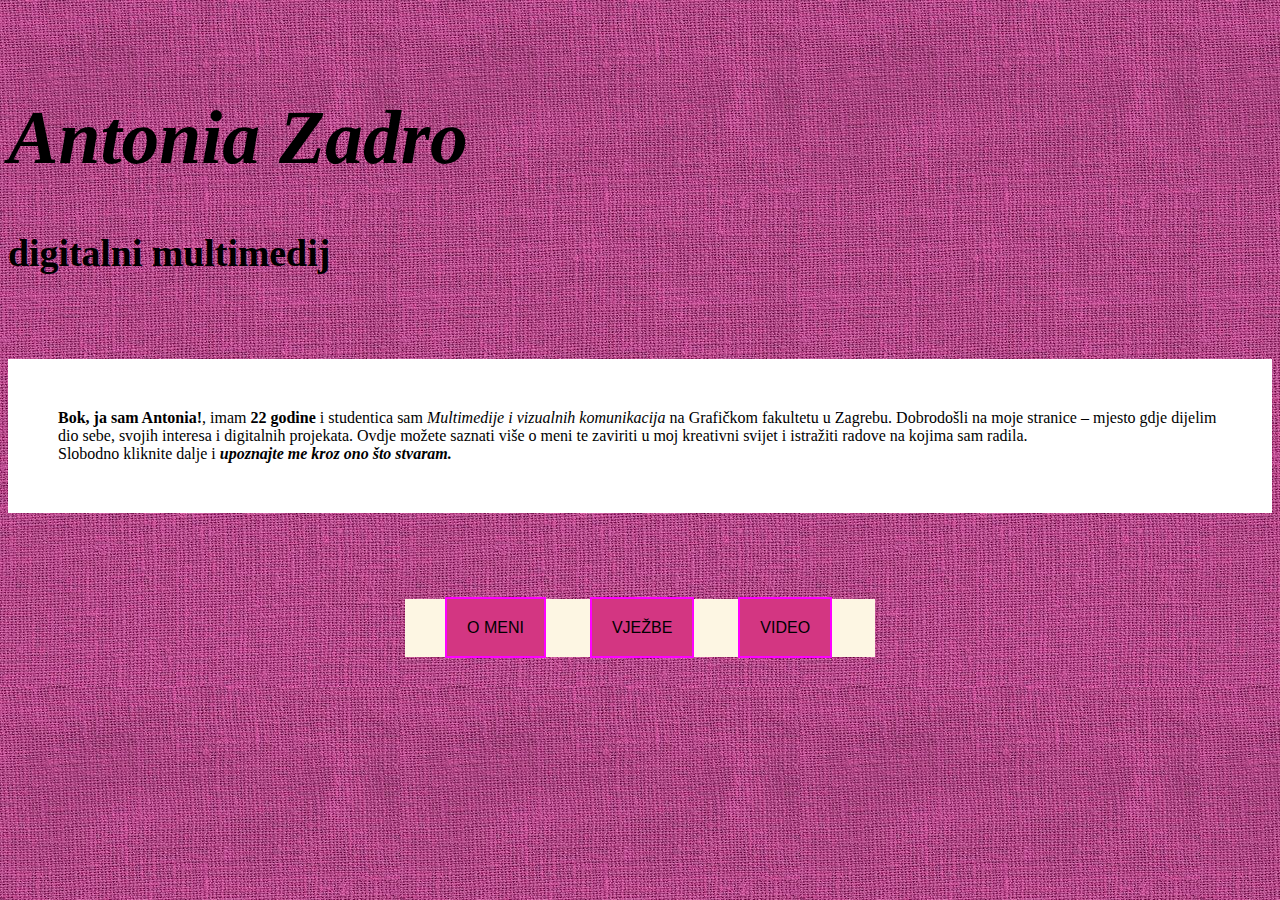
<file: index.html>
<! DOCTYPE html>
<html>
<head>
    <title>Antonia Zadro - digitalni multimedij</title>
	   <link rel='stylesheet' href='stil.css'/>
</head>
<body>
<br>
<br>
   <h1><i>Antonia Zadro</i></h1>
	<h2>digitalni multimedij </h2>
	<br>
	<br>
    <p><b>Bok, ja sam Antonia!</b>, imam <b>22 godine</b> i studentica sam <i>Multimedije i vizualnih komunikacija</i> na Grafičkom fakultetu u Zagrebu. Dobrodošli na moje stranice – mjesto gdje dijelim dio sebe, svojih interesa i digitalnih projekata. Ovdje možete saznati više o meni te zaviriti u moj kreativni svijet i istražiti radove na kojima sam radila. <br>Slobodno kliknite dalje i <i><b>upoznajte me kroz ono što stvaram.</i></b></p>
	<br>
	<br>
	<br>
	<nav>
	     <ul>
		     <li><a href='o_meni.html'>O MENI</a></li>
			 <li><a href='vježbe.html'>VJEŽBE</a></li>
			 <li><a href='video.html'>VIDEO</a></li>
		 </ul>
	</nav>
</body>
</html>
</file>
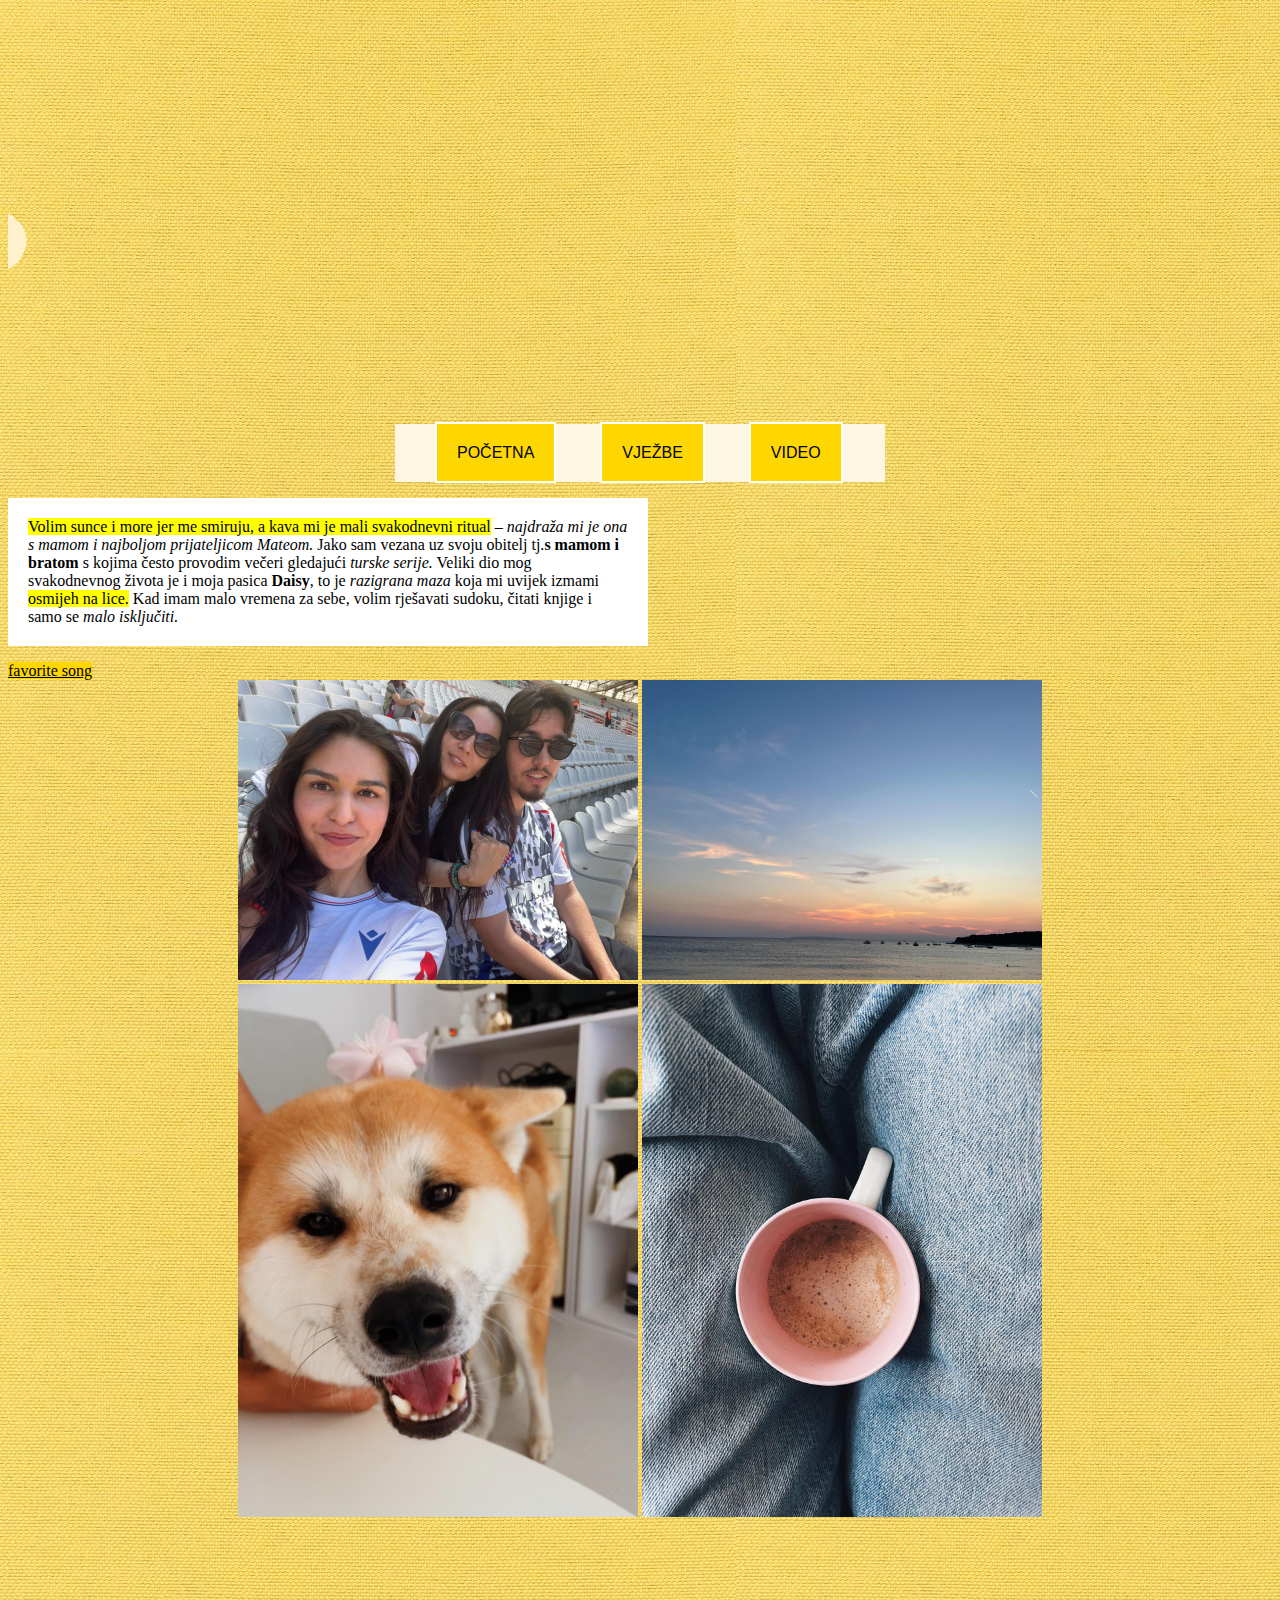
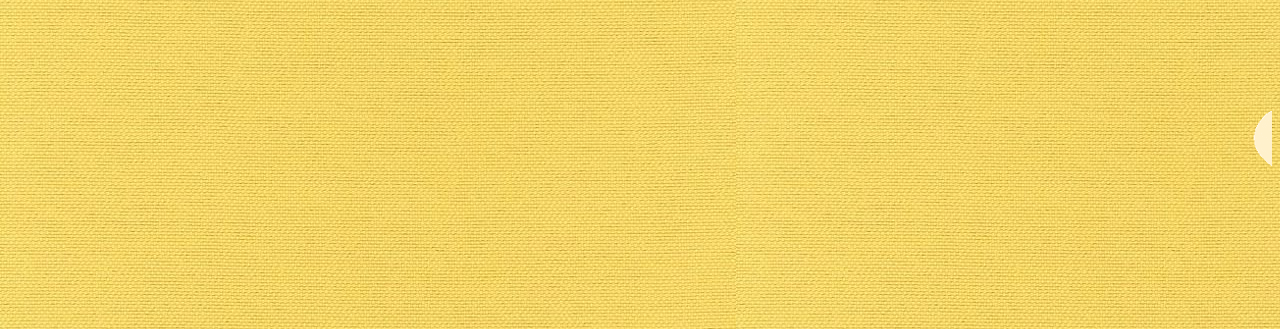
<file: o_meni.html>
<! docytpe html>
<html>
<head>
<meta charset='utf-8'>
<title>o meni</title>
<link rel='stylesheet' href='stil3.css'/>
</head>

<body>
<marquee direction='right'>
<img src='slike/daisy.gif'>
</marquee>
   <nav>
	     <ul>
		     <li><a href='index.html'>POČETNA</a></li>
			 <li><a href='vježbe.html'>VJEŽBE</a></li>
			 <li><a href='video.html'>VIDEO</a></li>
		 </ul>
	</nav>
	<p><mark>Volim sunce i more jer me smiruju, a kava mi je mali svakodnevni ritual</mark> – <i>najdraža mi je ona s mamom i najboljom prijateljicom Mateom.</i> Jako sam vezana uz svoju obitelj tj.<b>s mamom i bratom</b> s kojima često provodim večeri gledajući <i>turske serije.</i>
Veliki dio mog svakodnevnog života je i moja pasica <b>Daisy</b>, to je <i>razigrana maza</i> koja mi uvijek izmami <mark>osmijeh na lice.</mark>
Kad imam malo vremena za sebe, volim rješavati sudoku, čitati knjige i samo se <i>malo isključiti.</i> </p>
	<a href='https://www.youtube.com/watch?v=3sur4BmjQt8&list=WL&index=24'>favorite song</a>
	<div style='text-align: center;'> <img src='slike/moji.jpeg'>
	<img src='slike/more.jpeg'><br>
	<img src='slike/cvjetic.jpeg'>
	<img src='slike/kava.jpeg'><br></div>
<marquee>
<img src='slike/daisy.gif'>
</marquee>
</body>
</html>
</file>
<file: stil.css>
@charset 'utf-8';
/* CSS Document */
@font-face {
    font-family: 'antoniazadro';
    src:   url('font/AntoniaZadro1') format('ttf');
    font-weight: normal;
    font-style: normal;
}
p {
	font-family:'Times New Roman'
	color:black
}
p {
	width: auto
	}
p {
	font-size: 16px
	}
p {
	line-height:18px
	}
p {
	background-color:white
	}
p {
	padding: 50px
	
	}

span {color: rgb( 255, 0 ,255) ;}
body {
	background-image: url('slike/9.jpg')
	}
	
	a {
		color:  black
		}
		a:link {
		background-color: rgb(211, 54, 130)
		}
	a:hover{
		background-color:  fuchsia
		}
	img {
		height: 400px
		}
		li {
			margin:20px
			}
			ol {
		width: 400px
		}
		ol {
		background-color: rgb(238, 232, 213)
		}
		ul  {
		background-color: rgb(253,246,227)
		}
		ul {
		width: 400px
		}
		
		h2 {
			font-family: 'antoniazadro';
			color: black;
			font-size: 1cm
		}
		
		h1 {
		font-family: 'antoniazadro';
		color: black;
		font-size: 2cm
		}
		ul {	padding:20px; /*centriranje*/
			margin-left: auto; 
			margin-right:auto;  
			width: 430px;
			} 
	li {	display:inline; 
			background-color:rgb(211, 54, 130);
			padding:20px;
			border: 2px solid fuchsia
		}
	li:active {background-color:fuchsia;} /*kada kliknemo na li mijenja se boja*/
		
	li a {	color:black; 
			font-family: "Montserrat", sans-serif; 
			text-transform: uppercase;
			}
	li a:link {text-decoration:none;}
	li a:hover {text-decoration:underline;}
</file>
<file: stil3.css>
@charset 'utf-8';
/* CSS Document */
p {
	color:black

}
p {
	width: 600px
	}
p {
	font-size: 16px
	}
p {
	line-height:18px
	}
p {
	background-color:white
	}
p {
	padding: 20px
	}

span {color: gold ;}
body {
	background-image: url('slike/11.jpg')
	}
	
	a {
		color:  black
		}
		a:link {
		background-color: gold
		}
	a:hover{
		background-color:  white
		}
	img {	/*centriranje*/
		margin-left: auto; 
			margin-right:auto;  
			width: 400px;
		}
		li {
			margin:20px
			}
			ol {
		width: 400px
		}
		ol {
		background-color: rgb(238, 232, 213)
		}
		ul  {
		background-color: rgb(253,246,227)
		}
		ul {
		width: 400px
		}
		
		h2 {
		color: white
		}
		
		h1 {
		color: black
		}
		ul {	padding:20px; /*centriranje*/
			margin-left: auto; 
			margin-right:auto;  
			width: 450px;
			} 
	li {	display:inline; 
			background-color:gold;
			padding:20px;
			border: 2px solid white
		}
	li:active {background-color:white;} /*kada kliknemo na li mijenja se boja*/
		
	li a {	color:black; 
			font-family: "Montserrat", sans-serif; 
			text-transform: uppercase;
			}
	li a:link {text-decoration:none;}
	li a:hover {text-decoration:underline;}
</file>
